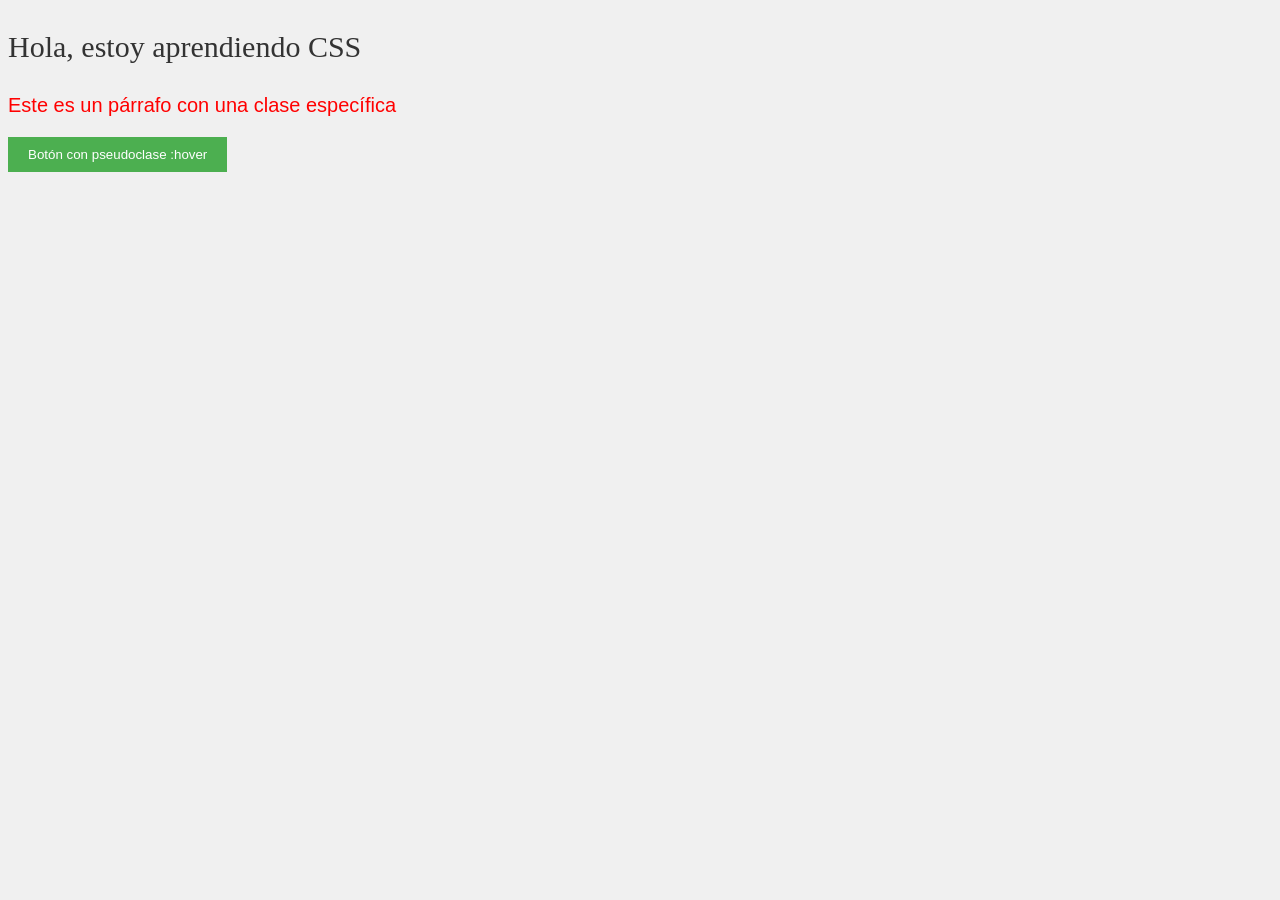
<file: semana2/dia2/index.html>
<!DOCTYPE html>
<html lang="en">
<head>
    <meta charset="UTF-8">
    <meta name="viewport" content="width=device-width, initial-scale=1.0">
    <title>Aprendiendo CSS</title>
    <link rel="stylesheet" href="./style.css">
</head>
<body>
    <p>Hola, estoy aprendiendo CSS</p>
    <p class="selector-clase">Este es un párrafo con una clase específica</p>

    <!-- Pseudoclases -->
    <button class="hover-button">Botón con pseudoclase :hover</button>
</body>
</html>
</file>
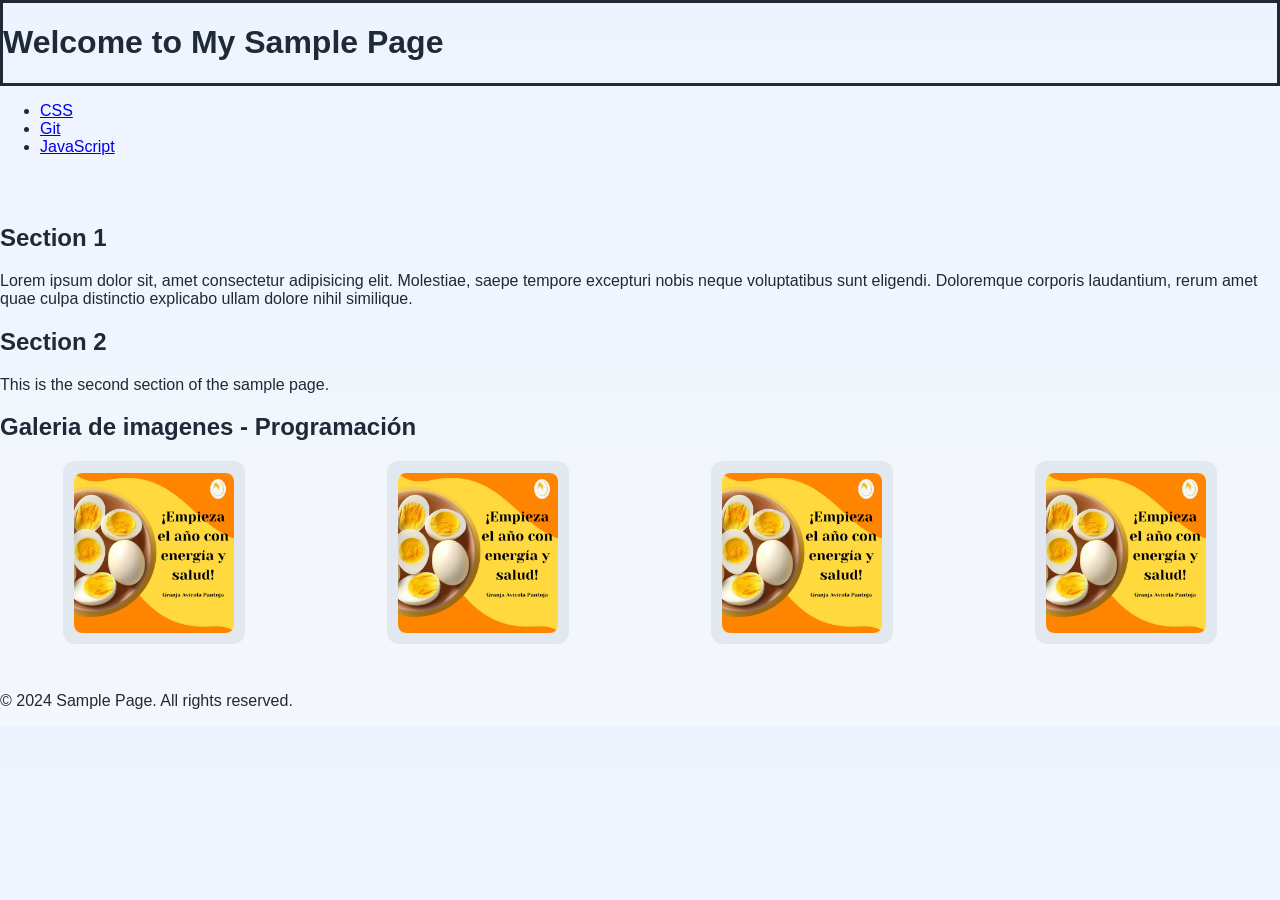
<file: index-old.html>
<!DOCTYPE html>
<html lang="en">

<head>
    <!-- Meta Tags -->
    <meta charset="UTF-8">
    <meta name="viewport" content="width=device-width, initial-scale=1.0">
    <title>Sample HTML Page</title>
    <link rel="stylesheet" href="styles.css">
</head>

<body>
    <!-- Header -->
    <header style="border: solid;">
        <h1>Welcome to My Sample Page</h1>
    </header>
    <!-- Navigation -->
    <nav>
        <ul>
            <li>
                <a href="https://developer.mozilla.org/es/docs/Web/CSS">CSS</a>
            </li>
            <li>
                <a href="https://git-scm.com/">Git</a></li>
            <li><a href="https://developer.mozilla.org/es/docs/Web/JavaScript">JavaScript</a></li>
        </ul>
    </nav>
    <!-- Main Content -->
    <main>
        <section id="section1">
            <h2>Section 1</h2>
            <p>
                Lorem ipsum dolor sit, amet consectetur adipisicing elit. Molestiae, saepe tempore excepturi nobis neque
                voluptatibus sunt eligendi. Doloremque corporis laudantium, rerum amet quae culpa distinctio explicabo
                ullam dolore nihil similique.
            </p>
        </section>

        <section id="section2">
            <h2>Section 2</h2>
            <p>This is the second section of the sample page.</p>
        </section>

        <section id="section3">
            <h2>Galeria de imagenes - Programación</h2>
            <div class="gallery">
                <a href=""><img src="./images/pantoja.svg" alt=""></a>
                <a href=""><img src="./images/pantoja.svg" alt=""></a>
                <a href=""><img src="./images/pantoja.svg" alt=""></a>
                <a href=""><img src="./images/pantoja.svg" alt=""></a>
            </div>
        </section>
    </main>
    <!-- Footer -->
    <footer>
        <p>&copy; 2024 Sample Page. All rights reserved.</p>
    </footer>

</html>
</file>
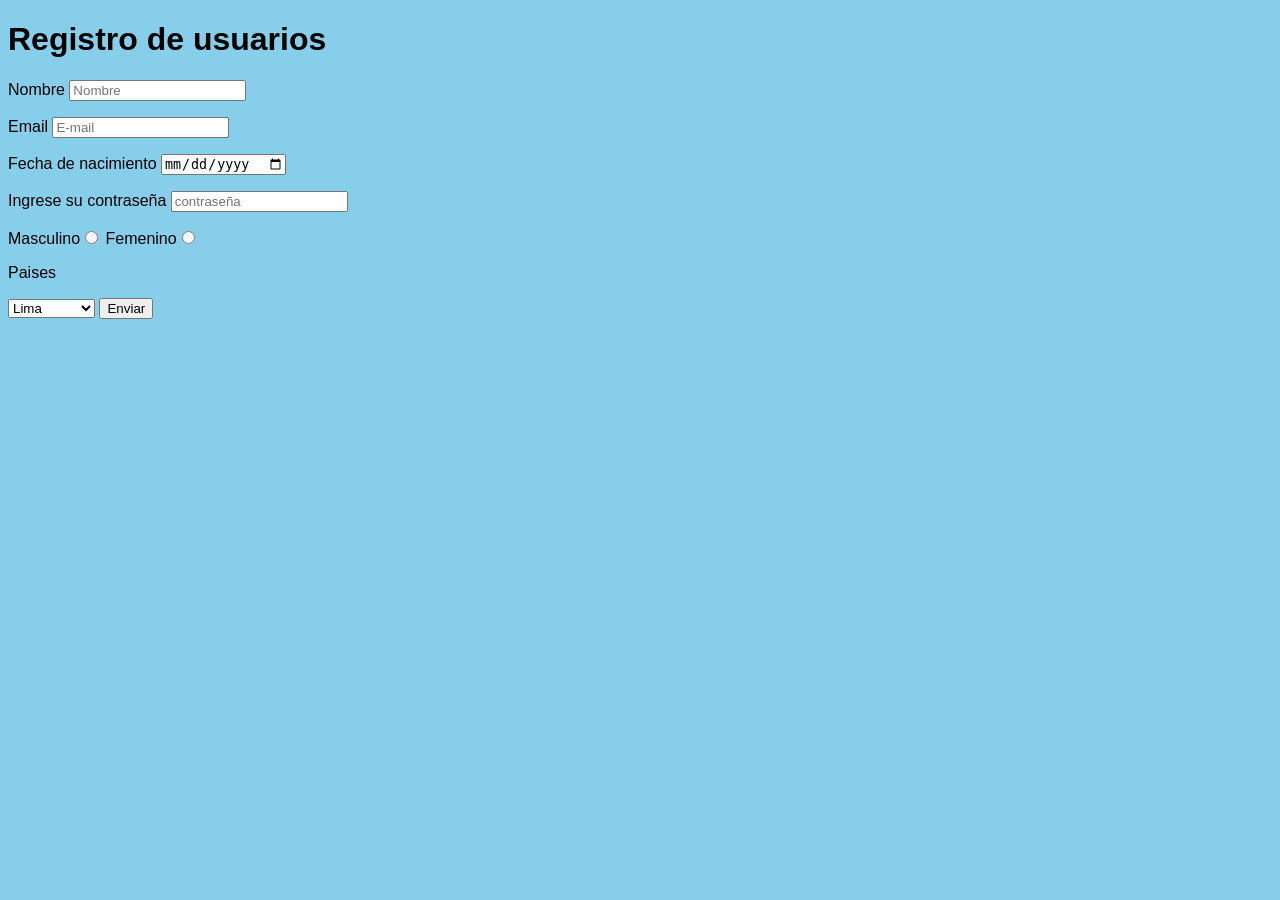
<file: semana2/form.html>
<!DOCTYPE html>
<html lang="en">
<head>
    <meta charset="UTF-8">
    <meta name="viewport" content="width=device-width, initial-scale=1.0">  
    <title>Formularios</title>
    <link rel="stylesheet" href="./styles.css">
</head>
<body>
    <h1>Registro de usuarios</h1>
    <form action="" method="">
        <p>Nombre
            <input type="text"  placeholder="Nombre">
        </p>
        <p>Email
            <input type="email" placeholder="E-mail">
        </p>
        <p>Fecha de nacimiento
            <input type="date">
        </p>
        <p>Ingrese su contraseña
            <input type="password" placeholder="contraseña">
        </p>
        <p>
            Masculino<input type="radio" name="genero">
            Femenino<input type="radio" name="genero">
        </p>
        <p>Paises</p>
        <select name="" id="">
            <option value="Li">Lima</option>
            <option value="Ca">Cajamarca</option>
            <option value="Piu">Piura</option>
            <option value="Ayac">Ayacucho</option>
            <option value="Tum">Tumbes</option>
        </select>
        <button type="submit">Enviar</button>
    </form>
</body>
</html>
</file>
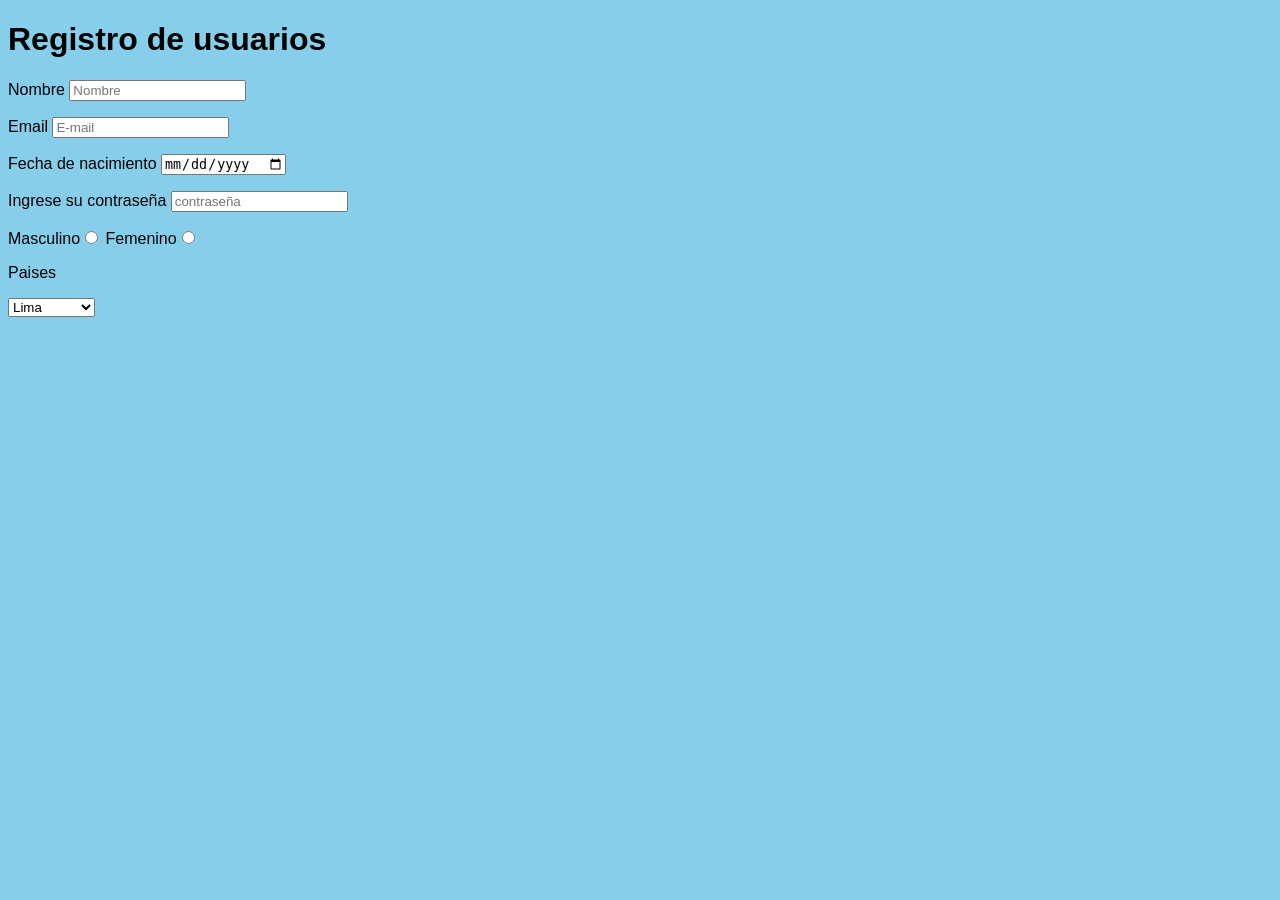
<file: semana2/dia2/formularios.html>
<!DOCTYPE html>
<html lang="en">
<head>
    <meta charset="UTF-8">
    <meta name="viewport" content="width=device-width, initial-scale=1.0">
    <title>Formularios</title>
    <link rel="stylesheet" href="./styles.css">
</head>
<body>
    <h1>Registro de usuarios</h1>
    <form action="" method="">
        <p>Nombre
            <input type="text"  placeholder="Nombre">
        </p>
        <p>Email
            <input type="email" placeholder="E-mail">
        </p>
        <p>Fecha de nacimiento
            <input type="date">
        </p>
        <p>Ingrese su contraseña
            <input type="password" placeholder="contraseña">
        </p>
        <p>
            Masculino<input type="radio" name="genero">
            Femenino<input type="radio" name="genero">
        </p>
        <p>Paises</p>
        <select name="" id="">
            <option value="Li">Lima</option>
            <option value="Ca">Cajamarca</option>
            <option value="Piu">Piura</option>
            <option value="Ayac">Ayacucho</option>
            <option value="Tum">Tumbes</option>
        </select>
    </form>
</body>
</html>
</file>
<file: semana2/dia2/style.css>
body {
    background-color: #f0f0f0;
}

p   {
    color: #333;
    font-size: 30px;
    font-family: cursive;
}
.selector-clase {
    color: red;
    font-size: 20px;
    font-family: sans-serif;
}
.hover-button {
    background-color: #4CAF50;
    color: white;
    padding: 10px 20px;
    border: none;
    cursor: pointer;
}
.hover-button:hover {
    background-color: #45a049;
}
</file>
<file: styles.css>
:root {
    --bg: #f4f7fb;
    --panel: #ffffff;
    --primary: #1d4ed8;
    --accent: #e2e8f0;
    --text: #1f2937;
    --shadow: rgba(15, 23, 42, 0.12);
}

* {
    box-sizing: border-box;
}

body {
    margin: 0;
    font-family: Arial, Helvetica, sans-serif;
    background: linear-gradient(180deg, #eef4ff 0%, var(--bg) 100%);
    color: var(--text);
}

.container {
    width: min(1100px, 90%);
    margin: 0 auto;
}

.site-header {
    background: #0f172a;
    color: white;
    padding: 1.2rem 0;
    box-shadow: 0 4px 10px var(--shadow);
}

.site-header .container {
    display: flex;
    justify-content: space-between;
    align-items: center;
    gap: 1rem;
}

.site-header h1 {
    margin: 0;
    font-size: clamp(1.5rem, 2vw, 2.5rem);
}

.site-header nav ul {
    list-style: none;
    display: flex;
    gap: 1rem;
    margin: 0;
    padding: 0;
}

.site-header nav a {
    color: #e2e8f0;
    text-decoration: none;
    font-weight: 600;
}

.site-header nav a:hover {
    color: white;
}

main {
    padding: 2rem 0;
}

.card {
    background: var(--panel);
    border-radius: 16px;
    box-shadow: 0 8px 20px var(--shadow);
    padding: 1.5rem;
    margin-bottom: 1.5rem;
}

.card h2 {
    color: var(--primary);
    margin-top: 0;
}

.gallery {
    display: flex;
    justify-content: space-around;
    flex-wrap: wrap;
    gap: 1rem;
    margin-top: 1rem;
}

.gallery a {
    display: inline-block;
    background: var(--accent);
    border-radius: 12px;
    padding: 0.7rem;
    transition: transform 0.3s ease, box-shadow 0.3s ease;
}

.gallery a:hover {
    transform: translateY(-4px);
    box-shadow: 0 10px 18px rgba(29, 78, 216, 0.15);
}

.gallery a img {
    display: block;
    width: 160px;
    height: 160px;
    object-fit: contain;
    border-radius: 8px;
}

.site-footer {
    background: #111827;
    color: #e5e7eb;
    text-align: center;
    padding: 1rem 0;
}
</file>
<file: semana2/styles.css>
body {
    background-color: skyblue;
    font-family: 'Lucida Sans', 'Lucida Sans Regular', 'Lucida Grande', 'Lucida Sans Unicode', Geneva, Verdana, sans-serif;
}
</file>
<file: semana2/dia2/styles.css>
body {
    background-color: skyblue;
    font-family: 'Lucida Sans', 'Lucida Sans Regular', 'Lucida Grande', 'Lucida Sans Unicode', Geneva, Verdana, sans-serif;
}
</file>
